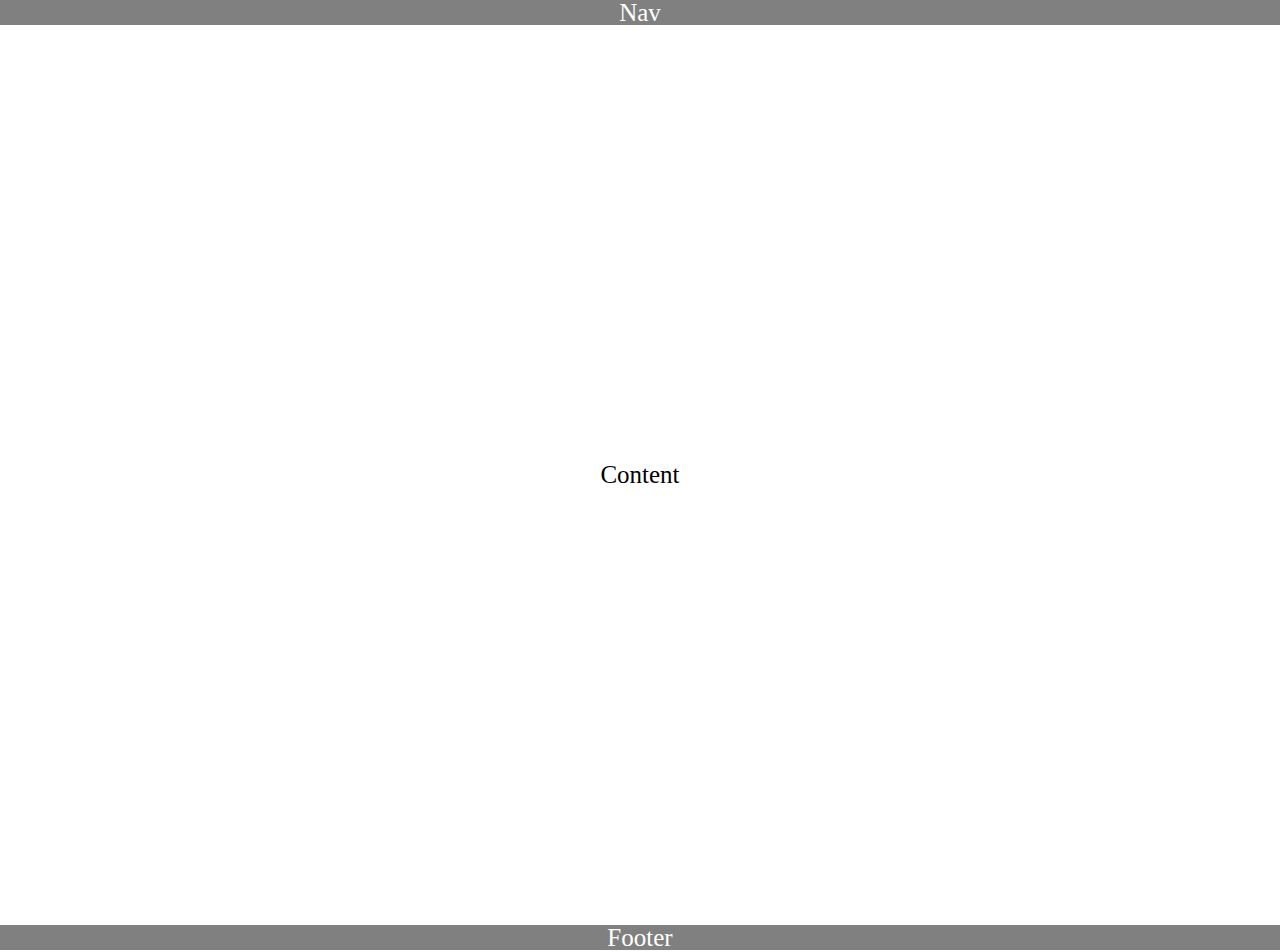
<file: workshop/exercise-01/index.html>
<!DOCTYPE html>
<html>
  <head>
    <link href="style.css" rel="stylesheet" />
  </head>

  <body>
    <header class="header">Nav</header>
    <div class="container">
     
      <main class="main">Content</main>
      
    </div>
    <Footer class="bottom">Footer</Footer>
  </body>
</html>
</file>
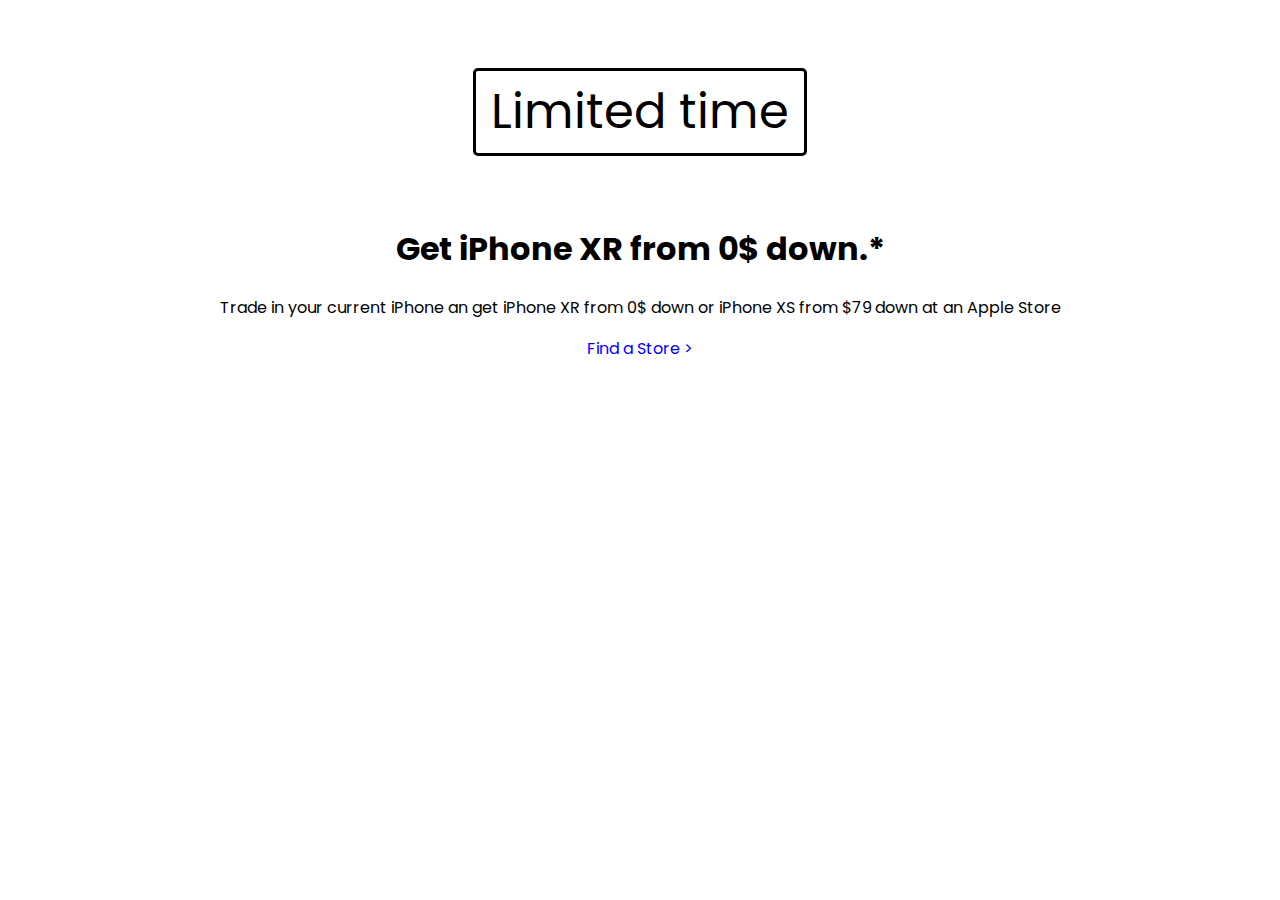
<file: workshop/exercise-04/index.html>
<html lang="en">
<head>
    <meta charset="UTF-8">
    <meta name="viewport" content="width=device-width, initial-scale=1.0">
    <title>Document</title>
    <link href="https://fonts.googleapis.com/css?family=Poppins"
    rel="stylesheet" />
    <link href="style.css" rel="stylesheet" />
</head>
<body>
    <div class="writing">
    <p class="special">Limited time</p>
    <h1 class="title">Get iPhone XR from 0$ down.* </h1>
    <p>Trade in your current iPhone an get iPhone XR from 0$ down or iPhone XS from $79 down at an Apple Store</p>
    <a href="#" class="hyperlink">Find a Store > </a>
    </div>
</body>
</html>
</file>
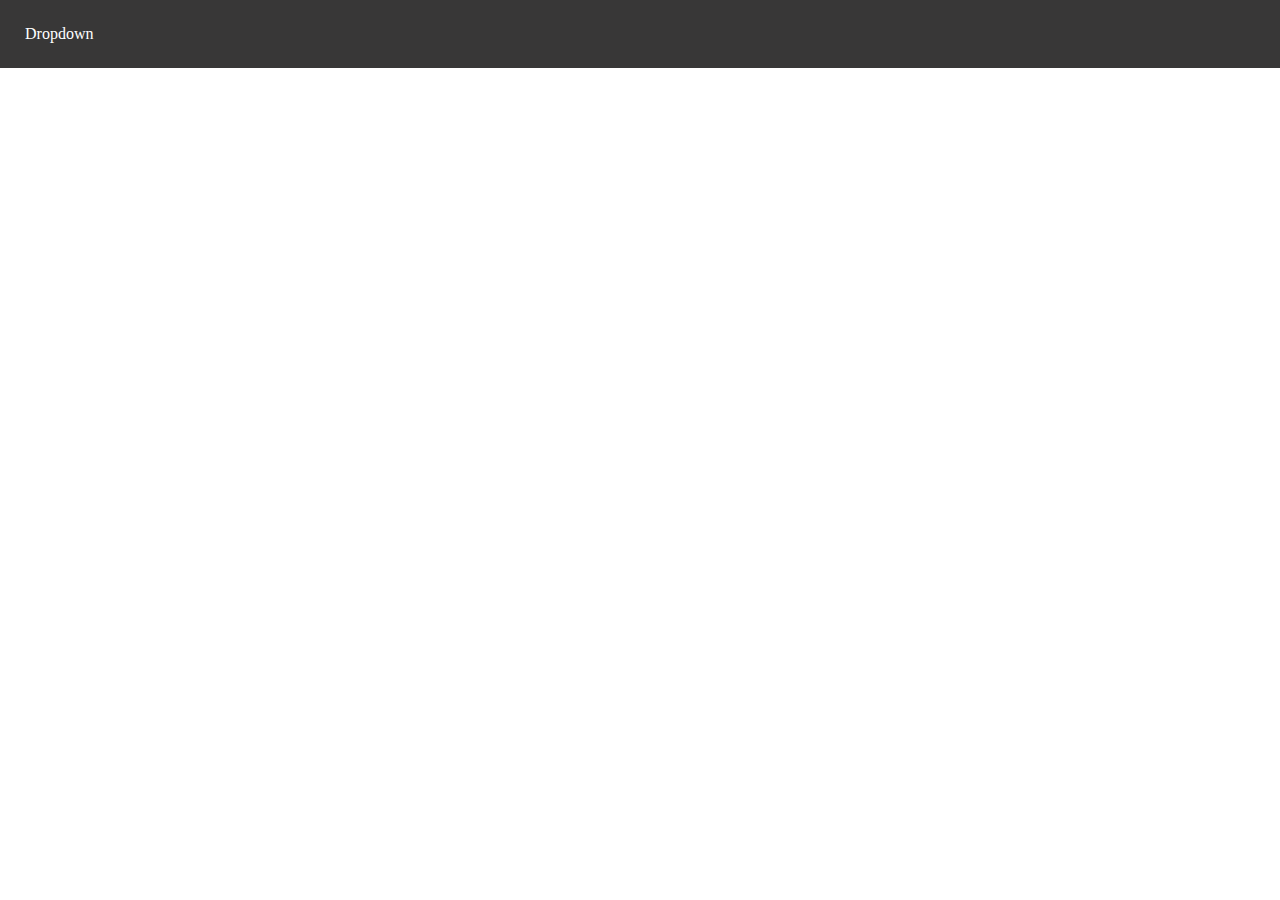
<file: workshop/exercise-06/index.html>
<!DOCTYPE html>
<html>

<head>
    <link href="style.css" rel="stylesheet" />
</head>

<body>
    <div class="nav">
        <span class="nav-dropdown">
            Dropdown
        </span>
        <div class="menu">
            <ul class="tabs">
                <li>Amazing</li>
                <li>Dropdown</li>
                <li>Item 3</li>
            </ul>
        </div>
    </div>
</body>

</html>
</file>
<file: workshop/exercise-01/style.css>
.container { 
    min-height: 100vh;
    text-align: center;
    flex-direction: column;
    display: flex;
    justify-content: center;
    align-items: center;
}

.header{
    color: white;
    background-color: grey;
    height: 25px;
    font-size: 25px;
    display: flex;
    align-items: center;
    justify-content: center;
}
.bottom{
    color: white;
    background-color: grey;
    height: 25px;
    font-size: 25px;
    display: flex;
    align-items: center;
    justify-content: center;
}

body {
    margin: 0;
    min-height: 95vh;
    font-size: 25px;
    font-family: poppins;
}
</file>
<file: workshop/exercise-04/style.css>
body {
    margin: 0;
    font-family: 'Poppins', sans-serif;
}

.special{
    color:black;
    padding: 5px 15px;
    border: 3px;
    border: solid;
    border-radius: 5px;
    font-size: 48px;
    display: inline-block;
}

.writing{
    text-align: center;
    margin-top: 20px;
}

.hyperlink:hover{
    text-decoration: underline;
}
.hyperlink{
    text-decoration: none;
    display: block;
    color: blue;
}

.hyperlink:after{
    padding-left: 10px;
    display: inline-block;
}

.writing .h2 {
    margin:5px;
}
.writing .p{
    max-width: 400px;
    margin:0;
}

.writing .hyperlink{
    margin: 5px;
}
/*Im pretty sure my sizes might be slightly off but it looks pretty close!*/
</file>
<file: workshop/exercise-06/style.css>
body {
  margin: 0;
}

.nav {
  background-color: #383737;
}

.nav-dropdown {
  color: #fff;
  text-decoration: none;
  display: inline-block;
  position: relative;
  padding: 25px;
}

.nav-dropdown:hover > .menu {
  display: block;
  position: absolute;
  left: 0;
  top: 100%;
  background-color: blue;
}

.menu {
  display: none;
}
.tabs{
  margin:0;
  padding:0;
}

.tabs > li > {
    padding: 25x;
    list-style-type: none;
  }
.tabs > li:hover {
background-color: dodgerblue;
}
</file>
